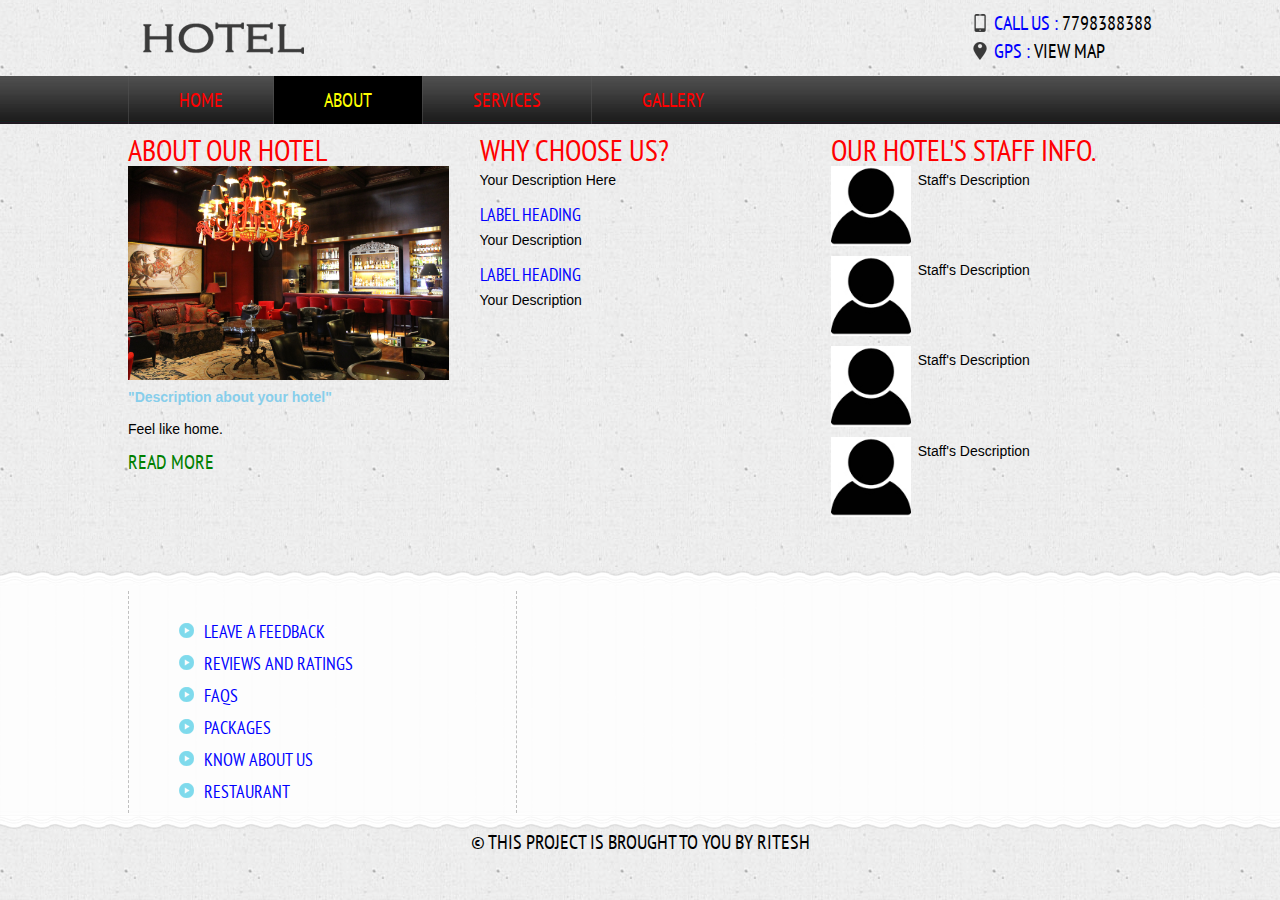
<file: about.html>
<html>
	<head>
		<title> Hotel Website | About</title>
		<link href="css/style.css" rel="stylesheet" type="text/css"  media="all" />
		<link href='http://fonts.googleapis.com/css?family=PT+Sans+Narrow' rel='stylesheet' type='text/css'>
	</head>
	<body>
		<!---start-Wrap--->
			<!---start-header--->
			<div class="header">
				<div class="wrap">
					<div class="header-top">
						<div class="logo">
							<a href="index.html"><img src="images/logo2.png" title="logo" /></a>
						</div>
						<div class="contact-info">
							<p class="phone">Call us : <a href="#">7798388388</a></p>
							<p class="gpa">GPS : <a href="#">View map</a></p>
						</div>
						<div class="clear"> </div>
					</div>
				</div>
				<div class="header-top-nav">
					<div class="wrap">
						<ul>
							<li><a href="index.html">Home</a></li>
							<li class="active"><a href="about.html">About</a></li>
							<li><a href="services.html">Services</a></li>
							<li><a href="gallery.html">Gallery</a></li>
							<!-- <li><a href="contact.html">Contact</a></li> -->
							<div class="clear"> </div>
						</ul>
					</div>
				</div>
			</div>
			<!---End-header--->
			<div class="clear"> </div>
			<!---start-content----->
			<div class="content">
				<div class="wrap">
				<!---start-about---->
				<div class="about">
				<div class="about-grids">
					<div class="about-grid">
						<h3>About Our Hotel</h3>
						<a href="#"><img src="images/s1.jpg" title="about"></a>
						<span>"Description about your hotel"</span>
						<p> Feel like home.</p>
						<a class="button1" href="#">Read More</a>
					</div>
					<div class="about-grid center-grid1">
						<h3>WHY CHOOSE US?</h3>
						<p>Your Description Here</p>
						<label>Label Heading </label>
						<p>Your Description</p>
						<label>Label heading</label>
						<p>Your Description</p>
					</div>
					<div class="about-grid last-grid">
						<h3>Our Hotel's Staff Info.</h3>
						<div class="about-team">
							<div class="client">
								<div class="about-team-left">
									<a href="#"><img src="images/c1.jpg" title="client-name"></a>
								</div>
								<div class="about-team-right">
									<p> Staff's Description</p>
								</div>
								<div class="clear"> </div>
							</div>
							<div class="client">
								<div class="about-team-left">
									<a href="#"><img src="images/c2.jpg" title="client-name"></a>
								</div>
								<div class="about-team-right">
									<p>Staff's Description</p>
								</div>
								<div class="clear"> </div>
							</div>
							<div class="client">
								<div class="about-team-left">
									<a href="#"><img src="images/c1.jpg" title="client-name"></a>
								</div>
								<div class="about-team-right">
									<p>Staff's Description</p>
								</div>
								<div class="clear"> </div>
							</div>
							<div class="client">
								<div class="about-team-left">
									<a href="#"><img src="images/c2.jpg" title="client-name"></a>
								</div>
								<div class="about-team-right">
									<p>Staff's Description</p>
								</div>
								<div class="clear"> </div>
							</div>
						</div>
					</div>
					<div class="clear"> </div>
				</div>
			</div>
			</div>
				<!---End-about---->
				<div class="clear"> </div>
				<div class="boxs">
				<div class="wrap">
				<div class="box">
			
				</div>
				<div class="box center-box">
					<ul>
						<li><a href="feedback.html">Leave a Feedback</a></li>
						<li><a href="reviews.html">Reviews and Ratings</a></li>
						<li><a href="FAQ.html">FAQs</a></li>
						<li><a href="packages.html">Packages</a></li>
						<li><a href="know.html">Know about Us</a></li>
						<li><a href="food.html">Restaurant</a></li>
					</ul>
				</div>
				<div class="box">
					
				</div>
				<div class="clear"> </div>
			</div>
			<!---start-box---->
		</div>
		<!---start-copy-Right----->
		<div class="copy-tight">
			<p>&copy THIS PROJECT IS BROUGHT TO YOU BY Ritesh</a></p>
		</div>
		<!---End-copy-Right----->
			</div>
			<!---End-content----->
		</div>
		<!---End-Wrap--->
	</body>
</html>
</file>
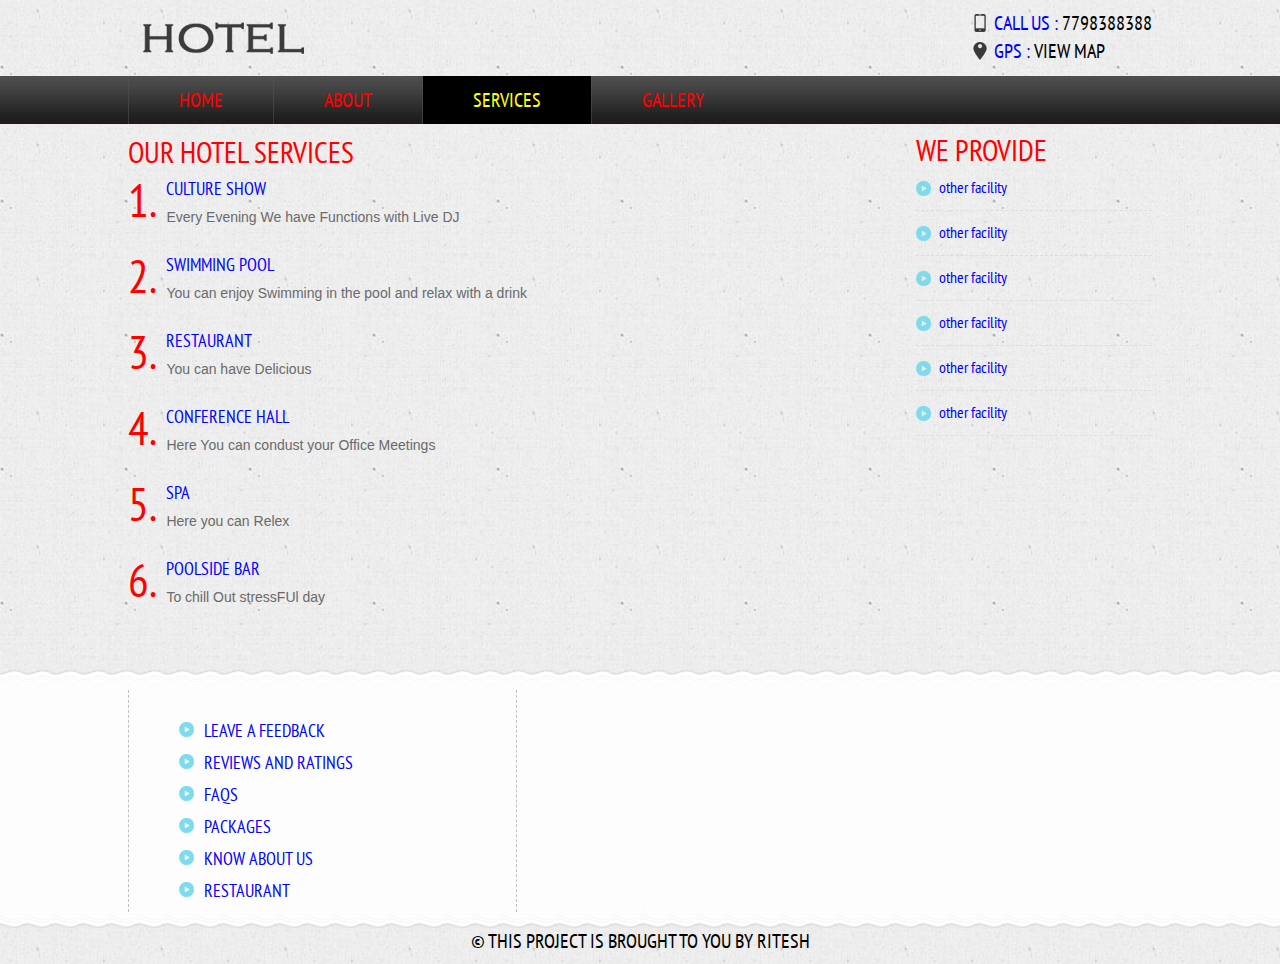
<file: services.html>
<!DOCTYPE HTML>
<html>
	<head>
		<title>Hotel Website | Services</title>
		<link href="css/style.css" rel="stylesheet" type="text/css"  media="all" />
		<link href='http://fonts.googleapis.com/css?family=PT+Sans+Narrow' rel='stylesheet' type='text/css'>
	</head>
	<body>
		<!---start-Wrap--->
			<!---start-header--->
			<div class="header">
				<div class="wrap">
					<div class="header-top">
						<div class="logo">
							<a href="index.html"><img src="images/logo2.png" title="logo" /></a>
						</div>
						<div class="contact-info">
							<p class="phone">Call us : <a href="#">7798388388</a></p>
							<p class="gpa">GPS : <a href="#">View map</a></p>
							
						</div>
						<div class="clear"> </div>
					</div>
				</div>
				<div class="header-top-nav">
					<div class="wrap">
						<ul>
							<li><a href="index.html">Home</a></li>
							<li><a href="about.html">About</a></li>
							<li class="active"><a href="services.html">Services</a></li>
							<li><a href="gallery.html">Gallery</a></li>
							<!-- <li><a href="contact.html">Contact</a></li> -->
							<div class="clear"> </div>
						</ul>
					</div>
				</div>
			</div>
			<!---End-header--->
			<div class="clear"> </div>
			<!---start-content----->
			<div class="content">
				<div class="wrap">
					<!-----start--services------>
					<div class="services">
						<div class="service-content">
							<h3>Our Hotel Services</h3>
							<ul>
								<li><span>1.</span></li>
								<li><p><a href="#">CULTURE SHOW</a> Every Evening We have Functions with Live DJ</p></li>
								<div class="clear"> </div>
							</ul>
							<ul>
								<li><span>2.</span></li>
								<li><p><a href="#">SWIMMING POOL</a> You can enjoy Swimming in the pool and relax with a drink</p></li>
								<div class="clear"> </div>
							</ul>
							<ul>
								<li><span>3.</span></li>
								<li><p><a href="#">RESTAURANT</a> You can have Delicious</p></li>
								<div class="clear"> </div>
							</ul>
							<ul>
								<li><span>4.</span></li>
								<li><p><a href="#">CONFERENCE HALL</a>Here You can condust your Office Meetings</p></li>
								<div class="clear"> </div>
							</ul>
							<ul>
								<li><span>5.</span></li>
								<li><p><a href="#">SPA</a>Here you can Relex</p></li>
								<div class="clear"> </div>
							</ul>
							<ul>
								<li><span>6.</span></li>
								<li><p><a href="#">POOLSIDE BAR</a> To chill Out stressFUl day</p></li>
								<div class="clear"> </div>
							</ul>
						</div>
						<div class="services-sidebar">
							<h3>WE PROVIDE</h3>
							 <ul>
							  	<li><a href="#">other facility</a></li>
							  	<li><a href="#">other facility</a></li>
							  	<li><a href="#">other facility</a></li>
							  	<li><a href="#">other facility</a></li>
							  	<li><a href="#">other facility</a></li>
								<li><a href="#">other facility</a></li>
					 		 </ul>
					 		 
						</div>
						<div class="clear"> </div>
					</div>
					<!-----End--services------>
				</div>
				<div class="clear"> </div>
				<div class="boxs">
				<div class="wrap">
				<div class="box">
					 
				</div>
				<div class="box center-box">
					<ul>
						<li><a href="feedback.html">Leave a Feedback</a></li>
						<li><a href="reviews.html">Reviews and Ratings</a></li>
						<li><a href="FAQ.html">FAQs</a></li>
						<li><a href="packages.html">Packages</a></li>
						<li><a href="know.html">Know about Us</a></li>
						<li><a href="food.html">Restaurant</a></li>
					</ul>
				</div>
				<div class="box">
					
				</div>
				<div class="clear"> </div>
			</div>
			<!---start-box---->
		</div>
		<!---start-copy-Right----->
		<div class="copy-tight">
			<p>&copy THIS PROJECT IS BROUGHT TO YOU BY Ritesh</a></p>
		</div>
		<!---End-copy-Right----->
			</div>
			<!---End-content----->
		</div>
		<!---End-Wrap--->
	</body>
</html>
</file>
<file: css/style.css>
/* reset */
html,body,div,span,applet,object,iframe,h1,h2,h3,h4,h5,h6,p,blockquote,pre,a,abbr,acronym,address,big,cite,code,del,dfn,em,img,ins,kbd,q,s,samp,small,strike,strong,sub,sup,tt,var,b,u,i,dl,dt,dd,ol,nav ul,nav li,fieldset,form,label,legend,table,caption,tbody,tfoot,thead,tr,th,td,article,aside,canvas,details,embed,figure,figcaption,footer,header,hgroup,menu,nav,output,ruby,section,summary,time,mark,audio,video{margin:0;padding:0;border:0;font-size:100%;font:inherit;vertical-align:baseline;}
article, aside, details, figcaption, figure,footer, header, hgroup, menu, nav, section {display: block;}
ol,ul{list-style:none;margin:0px;padding:0px;}
blockquote,q{quotes:none;}
blockquote:before,blockquote:after,q:before,q:after{content:'';content:none;}
table{border-collapse:collapse;border-spacing:0;}
/* start editing from here */
a{text-decoration:none;}
.txt-rt{text-align:right;}/* text align right */
.txt-lt{text-align:left;}/* text align left */
.txt-center{text-align:center;}/* text align center */
.float-rt{float:right;}/* float right */
.float-lt{float:left;}/* float left */
.clear{clear:both;}/* clear float */
.pos-relative{position:relative;}/* Position Relative */
.pos-absolute{position:absolute;}/* Position Absolute */
.vertical-base{	vertical-align:baseline;}/* vertical align baseline */
.vertical-top{	vertical-align:top;}/* vertical align top */
nav.vertical ul li{	display:block;}/* vertical menu */
nav.horizontal ul li{	display: inline-block;}/* horizontal menu */
img{max-width:100%;}
body{
	background: url(../images/box-bg.png);
}
/*end reset*/
/*=============================
 * start-wrap
 ============================*/
.wrap{
	width:80%;
	margin:0 auto;
}
/*=============================
 * start-header
 ============================*/
.header{
	background: url(images/box1.png) repeaxt-x;
}
.header-top{
	padding: 10px 0 10px 0;
}
.logo{
	float:left;
	margin-top: 12px;
}
.contact-info{
	float:right;
}
.contact-info p{
	font-family: 'PT Sans Narrow', sans-serif;
	font-size: 20px;
	font-weight: 400;
	color: blue;
	text-transform: uppercase;
}
.contact-info p a{
	color:black;
	
	/* transition: 0.5s ease; */
	/* -o-transition: 0.5s ease; */
	/* -webkit-transition: 0.5s ease; */

}
.contact-info p a:hover{
	color:blue;
}
.header-top-nav ul li{
	display: inline-block;
	border-left: 1px solid rgba(85, 85, 85, 0.5);
	float: left;
}
.header-top-nav ul li a{
	color: red;
	font-family: 'PT Sans Narrow', sans-serif;
	font-size: 20px;
	font-weight: 200;
	text-transform: uppercase;
	display: block;
	padding: 11px 50px;
	/* transition: 0.5s ease; */
	/* -o-transition: 0.5s ease; */
	/* -webkit-transition: 0.5s ease; */
}
.header-top-nav li.active> a, .header-top-nav li> a:hover {
	color: yellow;
	background: black;
}
.header-top-nav{
	background: url(../images/top-nav-bg.png) repeat-x;
}
.phone:before{
	content: url(../images/phone.png);
	vertical-align: middle;
	padding: 0px 5px 0px 0px;
}
.gpa:before{
	content:url(../images/pointer.png);
	vertical-align: middle;
	padding: 0px 5px 0px 0px;
}
/*=============================
 * start-content
 ============================*/
.content-grid-pic{
	float:left;
	width:25%;
	margin-top: 25px;
}
.content-grid-pic img{
	display: block;
	border-radius: 50%;
	border: 5px solid black;
	box-shadow: 0px 0px 10px rgba(119, 119, 119, 0.25)
}
.content-grid-info{
	float:right;
	width: 70%;
}
.content-grid-info h3{
	font-family: 'PT Sans Narrow', sans-serif;
	font-size: 30px;
	font-weight: 400;
	color: red;
	text-transform: uppercase;
}
.content-grid-info p{
	font-family: Arial, Helvetica, sans-serif;
	color: black;
	font-size: 14px;
	padding: 5px 0 5px 0;
	line-height: 25px;
}
.content-grid-info a{
	font-family: 'PT Sans Narrow', sans-serif;
	font-size:16px;
	font-weight: 400;
	color: black;
	text-transform: uppercase;
	transition: 0.5s ease;
	-o-transition: 0.5s ease;
	-webkit-transition: 0.5s ease;
}
.content-grid-info a:hover{
	color:blue;
}
.content-grid{
	float:left;
	width:33.333%;
}
.content-grids{
	padding: 56px 0 59px 0;
	background: url(../images/box.png);
	margin:0 0 40px 0px;
}
.start:before{
	content: url(../images/quote-1.png);
	vertical-align: super;
	padding-right:5px;
}
.end:after{
	content: url(../images/quote-2.png);
	vertical-align: super;
	padding-right:5px;
}
.quit p{
	font-family: 'PT Sans Narrow', sans-serif;
	font-size: 32px;
	font-weight: 400;
	color: blue;
	text-transform: uppercase;
	display: block;
	width: 60%;
	text-align: center;
	margin: 0.5em auto;
}
/*=============================
 * start-content-box
 ============================*/
.content-box-left{
	float:left;
	width:70%;
}
.content-box-left-topgrid h3{
	font-family: 'PT Sans Narrow', sans-serif;
	font-size: 28px;
	font-weight: 400;
	color: green;
	text-transform: uppercase;
	border-bottom: 1px solid rgba(85, 85, 85, 0.1);
	padding: 0 0 3px 0;
	margin: 0px 0px 8px 0;
}
.content-box-left-topgrid p{
	font-family: Arial, Helvetica, sans-serif;
	color: black;
	font-size: 14px;
	padding: 5px 0 5px 0;
	line-height: 24px;
}
.content-box-left-topgrid span{
	font-family: 'PT Sans Narrow', sans-serif;
	font-size: 28px;
	font-weight: 400;
	color: darkred;
	text-transform: uppercase;
	border-top: 1px solid rgba(85, 85, 85, 0.1);
	border-bottom: 1px solid rgba(85, 85, 85, 0.1);
	padding: 16px 0;
	display: block;
	width: 80%;
	text-align: center;
	margin: 8px 0;
}
.content-box-right{
	float:right;
	width:27%;
}
.content-box-left-bootomgrid{
	width:31.33%;
	float:left;
	margin-right:3%;
}
.content-box-left-bootomgrid h3{
	font-family: 'PT Sans Narrow', sans-serif;
	font-size: 16px;
	font-weight: 400;
	color: black;
	text-transform: uppercase;
}
.content-box-left-bootomgrid p{
	font-family: Arial, Helvetica, sans-serif;
	color: green;
	font-size: 14px;
	padding: 8px 0;
	line-height: 28px;
}
.content-box-left-bootomgrid img{
	background:darkred;
	padding:5px;
	display:block;
	width: 93%;
	transition: 0.5s ease;
	-o-transition: 0.5s ease;
	-webkit-transition: 0.5s ease;
}
.content-box-left-bootomgrid:hover img{
	background:yellow;

}
.content-box-left-bootomgrids {
	padding: 8px 0 32px 0;
}
.lastgrid{
	margin:0;
}
.content-box-right-topgrid h3{
	font-family: 'PT Sans Narrow', sans-serif;
	font-size: 28px;
	font-weight: 400;
	color: red;
	text-transform: uppercase;
	border-bottom: 1px solid rgba(85, 85, 85, 0.1);
	padding: 0 0 5px 0;
	display: block;
	margin: 0 0 10px 0;
}
.content-box-right-topgrid h4{
	font-family: 'PT Sans Narrow', sans-serif;
	font-size: 20px;
	font-weight: 400;
	color: black;
	text-transform: uppercase;
	padding: 8px 0 0 0;
}
.content-box-right-topgrid p{
	font-family: Arial, Helvetica, sans-serif;
	color: blue;
	font-size: 14px;
	padding: 8px 0;
	line-height: 24px;
}
.content-box-right-topgrid a{
	font-family: 'PT Sans Narrow', sans-serif;
	font-size: 16px;
	font-weight: 400;
	color: black;
	text-transform: uppercase;
	transition: 0.5s ease;
	-o-transition: 0.5s ease;
	-webkit-transition: 0.5s ease;
}
.content-box-right-topgrid a:hover{
	color:skyblue;
}
.content-box-right-bottomgrid h3{
	font-family: 'PT Sans Narrow', sans-serif;
	font-size: 28px;
	font-weight: 400;
	color: blue;
	text-transform: uppercase;
	border-bottom: 1px solid rgba(85, 85, 85, 0.1);
	padding: 1em 0 5px 0;
	display: block;
	margin: 0 0 10px 0;
}
.content-box-right-bottomgrid ul li{
	display:block;
}
.content-box-right-bottomgrid ul li a{
	font-family: Arial, Helvetica, sans-serif;
	color: black;
	font-size: 14px;
	padding: 8px 0;
	display: inline-block;
	transition: 0.5s ease;
	-o-transition: 0.5s ease;
	-webkit-transition: 0.5s ease;
}
.content-box-right-bottomgrid ul li:before{
	content:url(../images/list.png);
	padding-right:5px;
}
.content-box-right-bottomgrid ul li a:hover{
	color:green;
}
/*-----boxs-----*/
.boxs {
	background: url(../images/box.png);
	padding: 24px 0 16px 0;
	margin: 40px 0px 0 0;
}
.box{
	width: 30%;
	float: left;
}
.box h3{
	font-family: 'PT Sans Narrow', sans-serif;
	font-size: 30px;
	font-weight: 400;
	line-height: 32px;
	margin: 0;
	text-transform: uppercase;
	color: blue;
}
.box span{
	display: block;
	color: red;
	font-size: 14px;
	font-weight: bold;
	/* -webkit-transition: all 0.3s ease-out; */
	/* -moz-transition: all 0.3s ease-out; */
	/* -ms-transition: all 0.3s ease-out; */
	/* -o-transition: all 0.3s ease-out; */
	/* transition: all 0.3s ease-out; */
}
.box span:hover,.box p a:hover{
	color:green;
}
.box p {
	font-family: Arial, Helvetica, sans-serif;
	color: red;
	font-size: 14px;
	padding: 5px 0 24px 0;
	line-height: 28px;
	width: 80%;
}
.box p a{
	font-weight:bold;
	color: red;
	/* -webkit-transition: all 0.3s ease-out; */
	/* -moz-transition: all 0.3s ease-out; */
	/* -ms-transition: all 0.3s ease-out; */
	/* -o-transition: all 0.3s ease-out; */
	/* transition: all 0.3s ease-out; */
	font-family: 'PT Sans Narrow', sans-serif;
}
.center-box{
	border-right: 1px dashed silver;
	border-left: 1px dashed silver;
	padding: 0px 40px;
	margin-right: 40px;
}
.center-box ul li{
	display: block;
	padding: 0px 0px 10px 0px;
}
.center-box ul li a{
	font-family: 'PT Sans Narrow', sans-serif;
	font-size: 18px;
	line-height: 22px;
	text-transform: uppercase;
	color: blue;
	/* -webkit-transition: all 0.3s ease-out; */
	/* -moz-transition: all 0.3s ease-out; */
	/* -ms-transition: all 0.3s ease-out; */
	/* -o-transition: all 0.3s ease-out; */
	/* transition: all 0.3s ease-out; */
	font-family: 'PT Sans Narrow', sans-serif;
}
.center-box ul li a:hover{
	color:red;
}
.center-box ul li:before{
	content:url(../images/marker.png);
	padding: 10px;
}
.center-box ul{
	margin-top:30px;
}
/*---start-copy-tight-----*/
.copy-tight{
	text-align: center;
	padding: 0px 0px 10px 0;
}
.copy-tight p{
	font-family: 'PT Sans Narrow', sans-serif;
	font-size: 20px;
	font-weight: 400;
	color: black;
	text-transform: uppercase;
}
.copy-tight a{
	color: #b36b00;
	-webkit-transition: all 0.3s ease-out;
	-moz-transition: all 0.3s ease-out;
	-ms-transition: all 0.3s ease-out;
	-o-transition: all 0.3s ease-out;
	transition: all 0.3s ease-out;
}
.copy-tight a:hover{
	color: #3B3B3B;
}
/*---start-about----*/
/*----start-about-----*/
.about-grid{
	width: 31.33%;
	float: left;
}
.about-grid h3{
	font-family: 'PT Sans Narrow', sans-serif;
	font-size: 30px;
	font-weight: 400;
	line-height: 32px;
	margin: 0;
	text-transform: uppercase;
	color: red;
}
.about-grid span{
	font-family: Arial, Helvetica, sans-serif;
	color: skyblue;
	font-size: 14px;
	padding: 5px 0 1px 0;
	line-height: 24px;
	font-weight: bold;
	display: block;
}
.about-grid p{
	font-family: Arial, Helvetica, sans-serif;
	color: black;
	font-size: 14px;
	padding: 5px 0 10px 0;
	line-height: 28px;
}
.center-grid1 p{
	padding:0px 0px 10px 0px;
}
.center-grid1 label{
	font-family: 'PT Sans Narrow', sans-serif;
	font-size: 18px;
	line-height: 22px;
	text-transform: uppercase;
	color: blue;
	/* -webkit-transition: all 0.3s ease-out; */
	/* -moz-transition: all 0.3s ease-out; */
	/* -ms-transition: all 0.3s ease-out; */
	/* -o-transition: all 0.3s ease-out; */
	/* transition: all 0.3s ease-out; */
	font-family: 'PT Sans Narrow', sans-serif;
	cursor:pointer;
}
.center-grid1{
	margin:0 3%;
}
.center-grid1 label:hover {
	color: green;
}
.about-team-left{
	float:left;
	width:25%;
}
.about-team-right{
	float:right;
	width: 73%;
}
.about-team-right p{
	font-family: Arial, Helvetica, sans-serif;
	color: black;
	font-size: 14px;
	padding: 0px 0 10px 0;
	line-height: 28px;
}
.client {
	padding-bottom: 10px;
}
.about-grids {
	padding: 10px 0px 0px 0px;
}
.about-team-left img {
	-webkit-filter: grayscale(100%);
	opacity: 5;
	/* transition: all 300ms!important; */
	/* -webkit-transition: all 300ms!important; */
	/* -moz-transition: all 300ms!important; */
}
.about-team-left img:hover {
	opacity: 1;
	-webkit-filter: grayscale(0%);
	cursor: pointer;
}
.button1 {
	font-family: 'PT Sans Narrow', sans-serif;
	font-size: 20px;
	font-weight: 400;
	line-height: 18px;
	text-decoration: none;
	text-transform: uppercase;
	margin-right: 15px;
	/* -webkit-transition: all 0.3s ease-out; */
	/* -moz-transition: all 0.3s ease-out; */
	/* -ms-transition: all 0.3s ease-out; */
	/* -o-transition: all 0.3s ease-out; */
	/* transition: all 0.3s ease-out; */
	text-align: center;
	margin: 0 auto;
	color: green;
	padding: 12px 0px;
}
/*---services----*/
.service-content h3{
	font-family: 'PT Sans Narrow', sans-serif;
	font-size: 30px;
	font-weight: 400;
	line-height: 36px;
	margin: 0;
	text-transform: uppercase;
	color: red;
}
.service-content ul li{
	display: block;
}
.service-content ul li span{
	width: 5%;
	float: left;
	font-size: 46px;
	color: red;
	font-family: 'PT Sans Narrow', sans-serif;
}
.service-content ul li p{
	font-family: Arial, Helvetica, sans-serif;
	color: #6a6a6a;
	font-size: 14px;
	padding: 5px 0 10px 0;
	line-height: 28px;
}
.service-content ul li p a{
	font-size: 18px;;
	color: blue;
	font-family: 'PT Sans Narrow', sans-serif;
	display: block;
}
.service-content{
	float:left;
	width: 75%;
}
.service-content ul{
	padding-bottom:5px;
}
.services-sidebar{
	float:right;
	width:23%;
}
.services-sidebar h3{
	font-family: 'PT Sans Narrow', sans-serif;
	font-size: 30px;
	font-weight: 400;
	line-height: 32px;
	margin: 0;
	text-transform: uppercase;
	color: red;
}
.services-sidebar ul li a{
	display: block;
	font-family: 'PT Sans Narrow', sans-serif;
	font-size: 16px;
	color: blue;
	padding: 2px 0px 5px 0px;
	/* transition: 0.5s ease; */
	/* -o-transition: 0.5s ease; */
	/* -webkit-transition: 0.5s ease; */
}
.services-sidebar ul li a:hover{
	color: green;
}
.services-sidebar ul li {
	border-bottom: 1px dashed rgba(192, 192, 192, 0.33);
	background: url(../images/marker.png) 0 15px no-repeat;
	padding: 9px 13px 8px 23px;
}
.services {
	padding-top: 10px;
}
/*---start-gallery---*/
.gallerys {
	padding-top: 10px;
}
.gallerys h3{
	font-family: 'PT Sans Narrow', sans-serif;
	font-size: 30px;
	font-weight: 400;
	line-height: 32px;
	margin: 0;
	text-transform: uppercase;
	color: red;
}
.gallery-grid{
	width: 33%;
	float:left;
}
.gallery-grid p {
	font-size: 14px;
	padding: 3px 0 18px 0;
	color: black;
	line-height: 28px;
	font-family: Arial, Helvetica, sans-serif;
}
.gallery-button a {
	font-family: 'PT Sans Narrow', sans-serif;
	font-size: 20px;
	font-weight: 400;
	line-height: 18px;
	text-decoration: none;
	text-transform: uppercase;
	margin-right: 15px;
	/* -webkit-transition: all 0.3s ease-out; */
	/* -moz-transition: all 0.3s ease-out; */
	/* -ms-transition: all 0.3s ease-out; */
	/* -o-transition: all 0.3s ease-out; */
	/* transition: all 0.3s ease-out; */
	text-align: center;
	margin: 0 auto;
	color: green;
	padding: 12px 0px;
}
.gallery-button a:hover {
	color:blue;
}
.grid2{
	margin: 0px 35px;
}
.gallery-grids {
	margin-bottom: 30px;
}
.projects-bottom-paination ul li{
	display:inline-block;
}
.projects-bottom-paination{
	text-align: center;
	padding-top: 55px;
}
.projects-bottom-paination li a{
	font: 400 12px/18px Arial;
	color: red;
	padding: 11px 18px;
	background: black;
	text-decoration: none;
	text-shadow: none;
	border: 1px solid yellow;
	margin-top: 16px;
}
.projects-bottom-paination li.active> a, .projects-bottom-paination li> a:hover {
	background: blue;
	color:black;
}
.gallery-grid h4{
	font-family: 'PT Sans Narrow', sans-serif;
	font-size: 18px;
	line-height: 22px;
	text-transform: uppercase;
	color: blue;
	/* -webkit-transition: all 0.3s ease-out; */
	/* -moz-transition: all 0.3s ease-out; */
	/* -ms-transition: all 0.3s ease-out; */
	/* -o-transition: all 0.3s ease-out; */
	/* transition: all 0.3s ease-out; */
	font-family: 'PT Sans Narrow', sans-serif;
	cursor: pointer;
	padding: 13px 0px 2px 0px;
}
.gallery-grid h4:hover{
	color:green;
}
/*---contect----*/
/*  Contact Form  ============================================================================= */

/***** Media Quries *****/
</file>
